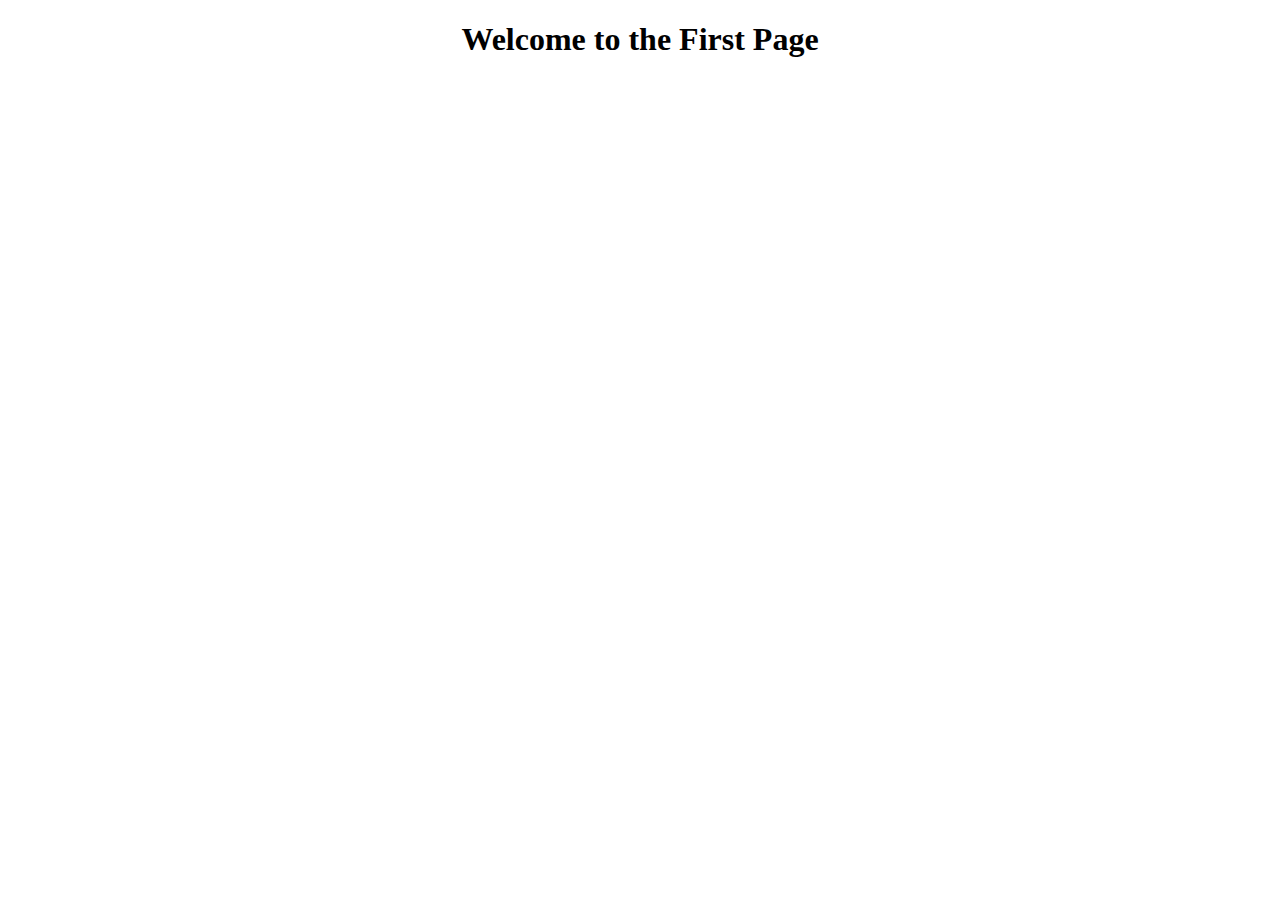
<file: page1.html>
<!DOCTYPE html>
<html lang="en">
<head>
    <meta charset="UTF-8">
    <meta name="viewport" content="width=device-width, initial-scale=1.0">
    <title>Document</title>
</head>
<body>
    <h1 style="text-align: center;">Welcome to the First Page</h1>
</body>
</html>
</file>
